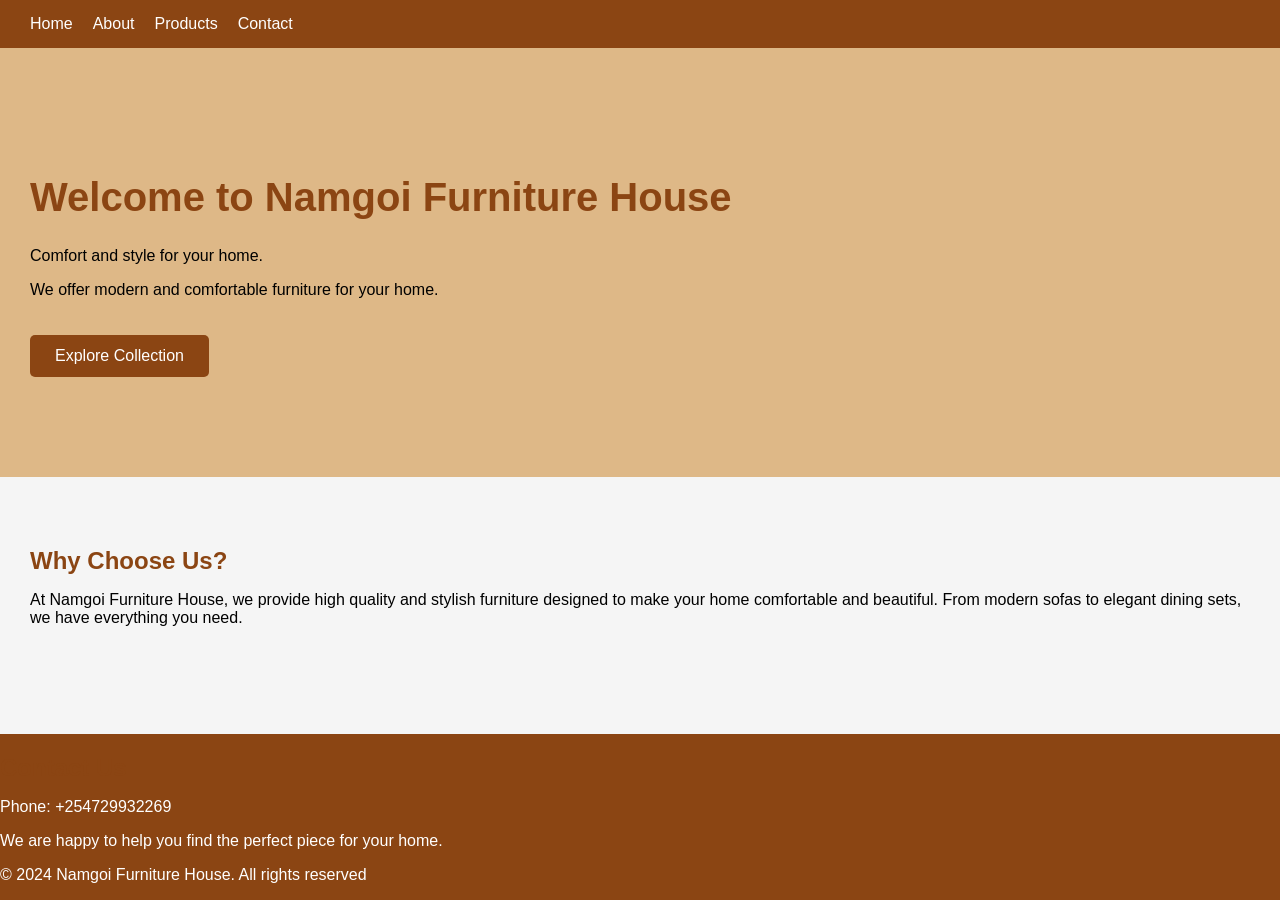
<file: index.html>
<!DOCTYPE html>
<html lang="en">
<head>
    <title> Namgoi Furniture house</title>
    <link rel="stylesheet" href="style.css">
</head>
<body>
    <nav>
        <a href="index.html">Home</a>
        <a href="about.html">About</a>
        <a href="products.html">Products</a>
        <a href="contact.html">Contact</a>
    </nav>
    <header>
   <h1>Welcome to Namgoi Furniture House</h1> 
   <p>Comfort and style for your home.</p>
<p>We offer modern and comfortable furniture for your home.</p>
<a href="products.html">Explore Collection</a>
    </header>
    <section>
        <h2>Why Choose Us?</h2>
        <p>At Namgoi Furniture House, we provide high quality and stylish furniture designed to make your home comfortable and beautiful. From modern sofas to elegant dining sets, we have everything you need.</p>
    </section>
        <footer>
            <h2>Contact Us</h2>
            <p>Phone: +254729932269</p>
            <p>We are happy to help you find the perfect piece for your home.</p>
            <p>&copy; 2024 Namgoi Furniture House. All rights reserved</p>
        </footer>
</body>
</html>
</file>
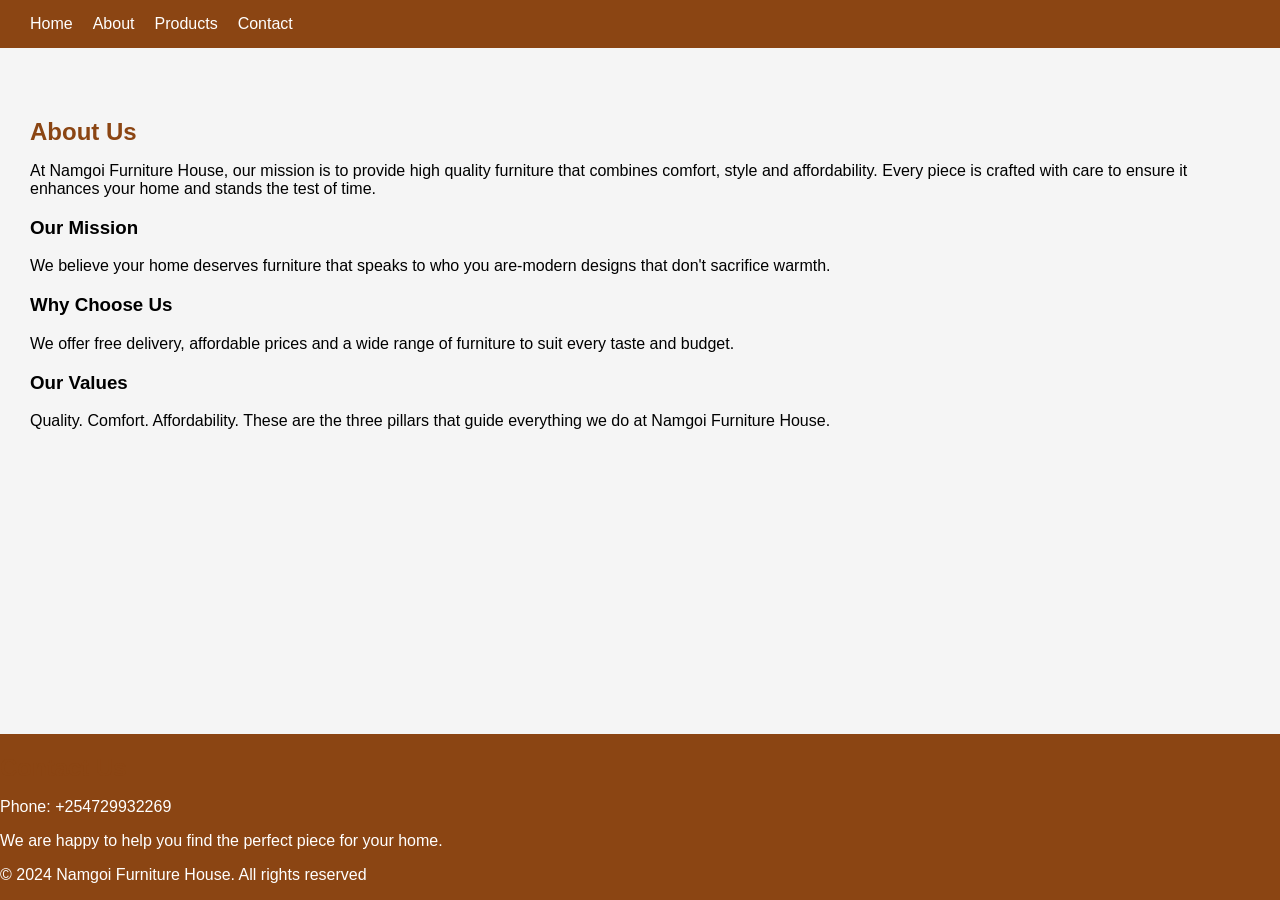
<file: about.html>
<!DOCTYPE html>
<html lang="en">
<head>
    <meta charset="UTF-8">
    <meta name="viewport" content="width=device-width, initial-scale=1.0">
    <title>About - Namgoi Furniture House</title>
    <link rel="stylesheet" href="style.css">
</head>
<body>
    <nav>
        <a href="index.html">Home</a>
        <a href="about.html">About</a>
        <a href="products.html">Products</a>
        <a href="contact.html">Contact</a>
    </nav> 
    <section>
    <h2>About Us</h2>
    <p>
        At Namgoi Furniture House, our mission is to provide high quality furniture that combines comfort, style and affordability. Every piece is crafted with care to ensure it enhances your home and stands the test of time.
    </p>
    <h3>Our Mission</h3>
    <p>We believe your home deserves furniture that speaks to who you are-modern designs that don't sacrifice warmth.</p>
    <h3>Why Choose Us</h3> 
    <p>We offer free delivery, affordable prices and a wide range of furniture to suit every taste and budget.</p>
    <h3>Our Values</h3> 
    <p>Quality. Comfort. Affordability. These are the three pillars that guide everything we do at Namgoi Furniture House.</p>
    </section>
        <footer>
            <h2>Contact Us</h2>
            <p>Phone: +254729932269</p>
            <p>We are happy to help you find the perfect piece for your home.</p>
            <p>&copy; 2024 Namgoi Furniture House. All rights reserved</p>
        </footer>
</body>
</html>
</file>
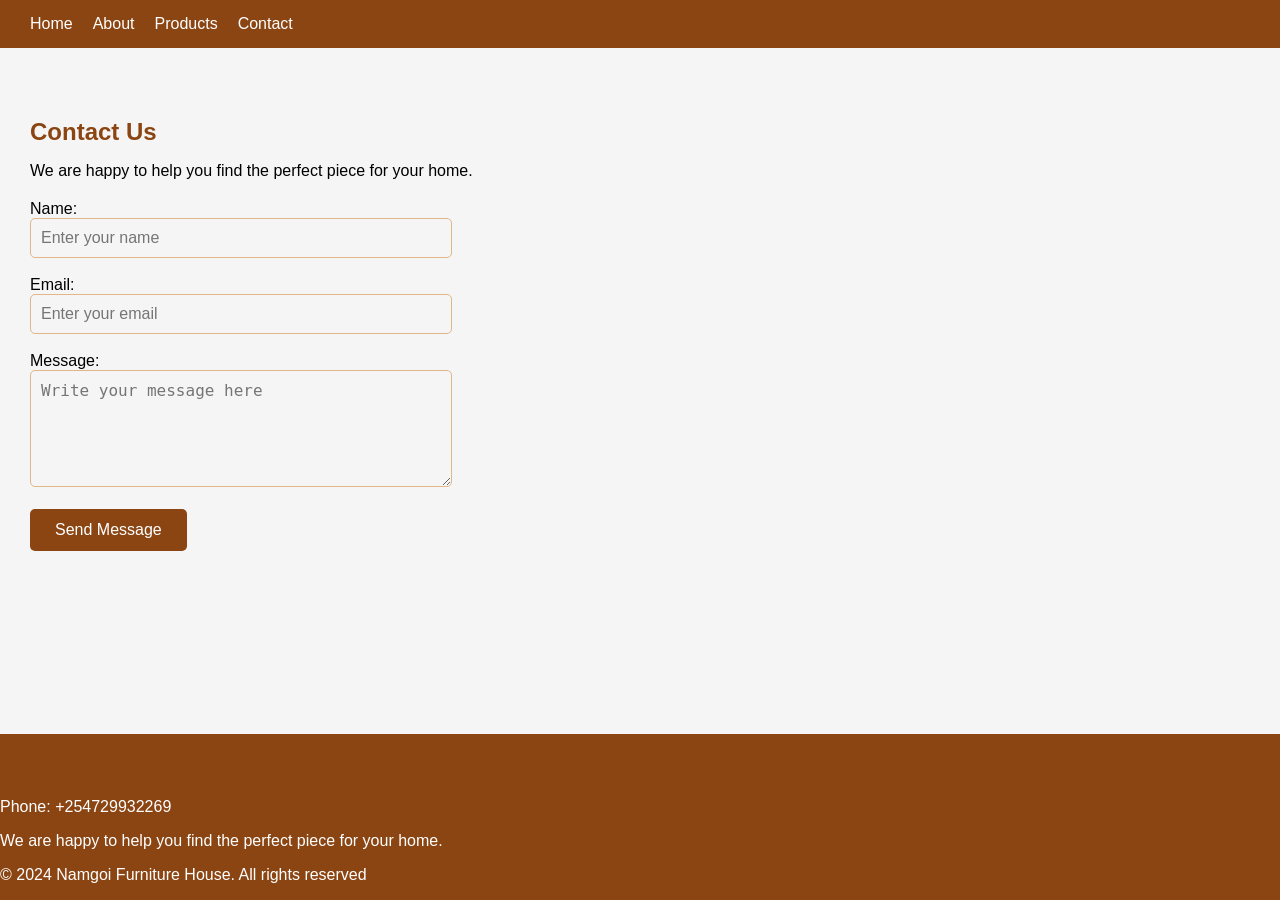
<file: contact.html>
<!DOCTYPE html>
<html lang="en">
<head>
    <meta charset="UTF-8">
    <meta name="viewport" content="width=device-width, initial-scale=1.0">
    <title>Contact - Namgoi Furniture House</title>
    <link rel="stylesheet" href="style.css">
</head>
<body>
    <nav>
        <a href="index.html">Home</a>
        <a href="about.html">About</a>
        <a href="products.html">Products</a>
        <a href="contact.html">Contact</a>
    </nav>
    <section>
    <h2>Contact Us</h2>
    <p>We are happy to help you find the perfect piece for your home.</p>
    <form>
        <label>Name:</label><br>
        <input type="text" placeholder="Enter your name"><br><br>
        <label>Email:</label><br>
        <input type="email" placeholder="Enter your email"><br><br>
        <label>Message:</label><br>
        <textarea placeholder="Write your message here" rows="5"></textarea><br><br>
        <button type="submit">Send Message</button>
    </form>
    </section>
        <footer>
            <h2>Contact Us</h2>
            <p>Phone: +254729932269</p>
            <p>We are happy to help you find the perfect piece for your home.</p>
            <p>&copy; 2024 Namgoi Furniture House. All rights reserved</p>
        </footer>
</body>
</html>
</file>
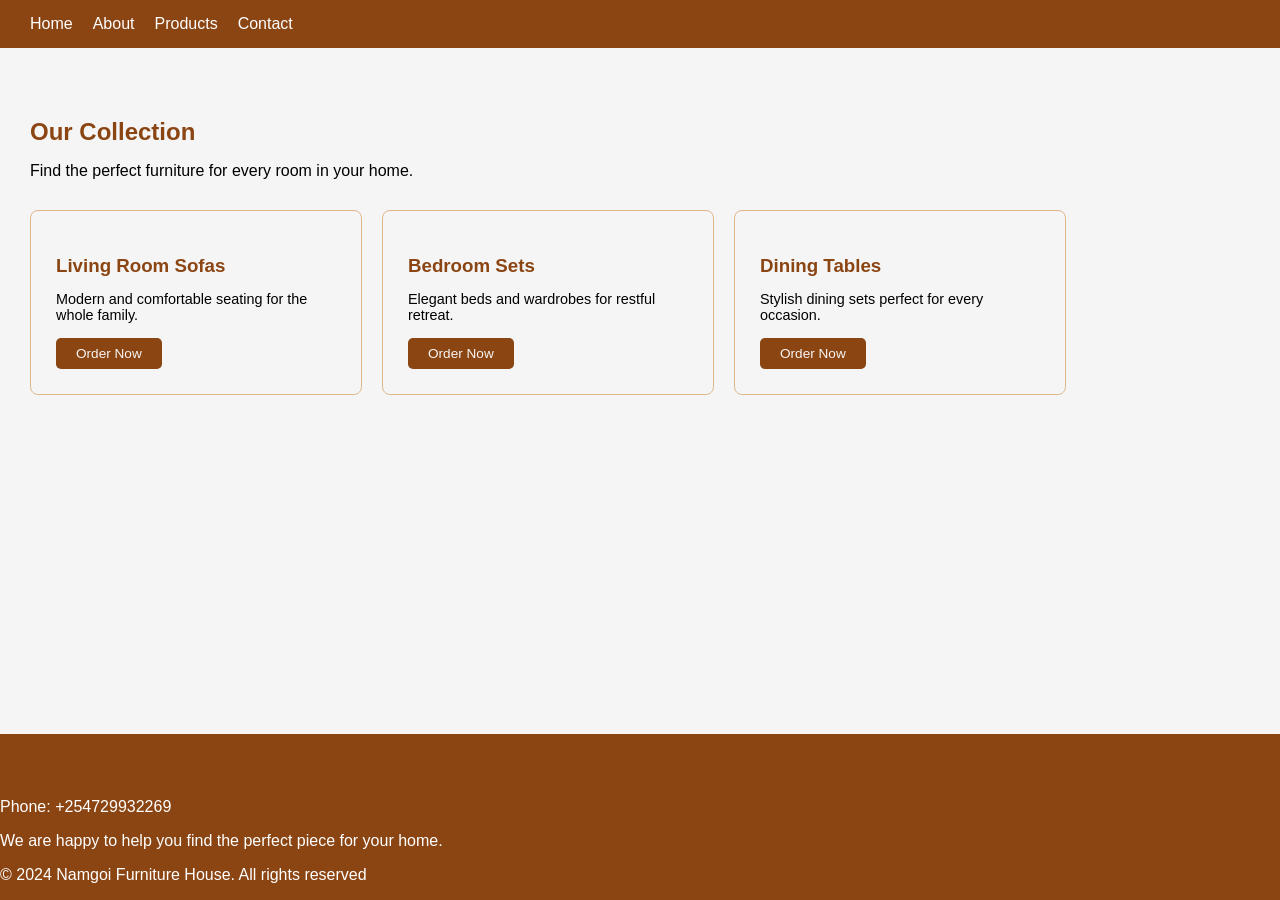
<file: products.html>
<!DOCTYPE html>
<html lang="en">
<head>
    <meta charset="UTF-8">
    <meta name="viewport" content="width=device-width, initial-scale=1.0">
    <title>Products - Namgoi Furniture House</title>
    <link rel="stylesheet" href="style.css">
</head>
<body>
     <nav>
        <a href="index.html">Home</a>
        <a href="about.html">About</a>
        <a href="products.html">Products</a>
        <a href="contact.html">Contact</a>
    </nav> 
    <section>
    <h2>Our Collection</h2>
    <p>Find the perfect furniture for every room in your home.</p>
    <div class="products-grid">
    <div class="product-card">
        <h3>Living Room Sofas</h3>
        <p>Modern and comfortable seating for the whole family.</p>
        <a href="contact.html">Order Now</a>
    </div>
    <div class="product-card">
        <h3>Bedroom Sets</h3>
        <p>Elegant beds and wardrobes for restful retreat.</p>
        <a href="contact.html">Order Now</a>
    </div>
    <div class="product-card">
        <h3>Dining Tables</h3>
        <p>Stylish dining sets perfect for every occasion.</p>
        <a href="contact.html">Order Now</a>
    </div>
    </div>
    </section>
        <footer>
            <h2>Contact Us</h2>
            <p>Phone: +254729932269</p>
            <p>We are happy to help you find the perfect piece for your home.</p>
            <p>&copy; 2024 Namgoi Furniture House. All rights reserved</p>
        </footer>
</body>
</html>
</file>
<file: style.css>
body {
    background-color: linen;
    color: black;
    font-family: Arial, Helvetica, sans-serif;
    padding: 0;
    margin: 0;
    display: flex;
    flex-direction: column;
    min-height: 100vh;
}
nav {
    background-color: saddlebrown;
    display: flex;
    gap: 20px;
    padding: 15px 30px;
}
nav a {
    color: white;
    text-decoration: none;
    font-size: 1rem;
}
nav a:hover {
    color: burlywood;
}
header {
    padding: 100px 30px;
    background-color: burlywood;
}
header h1 {
    font-size: 2.5rem;
    color: saddlebrown;
}
header p {
    font-size: 1rem;
    margin-top: 10px;
}
header a {
    display: inline-block;
    margin-top: 20px;
    padding: 12px 25px;
    background-color: saddlebrown;
    color: white;
    text-decoration: none;
    border-radius: 5px;
}
h2 {
    color: saddlebrown;
    margin-bottom: 15px;
}
form {
    margin-top: 20px;
}
input, textarea {
    width: 400px;
    padding: 10px;
    border: 1px solid burlywood;
    border-radius: 5px;
    font-size: 1rem;
    background-color: whitesmoke;
}
button {
    background-color: saddlebrown;
    color: white;
    padding: 12px 25px;
    border: none;
    border-radius: 5px;
    font-size: 1rem;
    cursor: pointer;
}
button:hover {
    background-color: brown;
}
.products-grid {
    display: flex;
    gap: 20px;
    margin-top: 30px;
    flex-wrap: wrap;
}
.product-card {
    background-color: whitesmoke;
    border: 1px solid burlywood;
    border-radius: 8px;
    padding: 25px;
    width: 280px;
}
.product-card h3 {
    color: saddlebrown;
    margin-bottom: 10px;
}
.product-card p {
    font-size: 0.9rem;
    margin-bottom: 15px;
}
.product-card a {
    display: inline-block;
    padding: 8px 20px;
    background-color: saddlebrown;
    color: whitesmoke;
    text-decoration: none;
    border-radius: 5px;
    font-size: 0.85rem;
}
.product-card a:hover {
    background-color: brown;
}
section {
    padding: 50px 30px;
    background-color: whitesmoke;
    flex: 1;
}
footer {
    background-color: saddlebrown;
    color: white;
    margin-top: auto;
}
</file>
